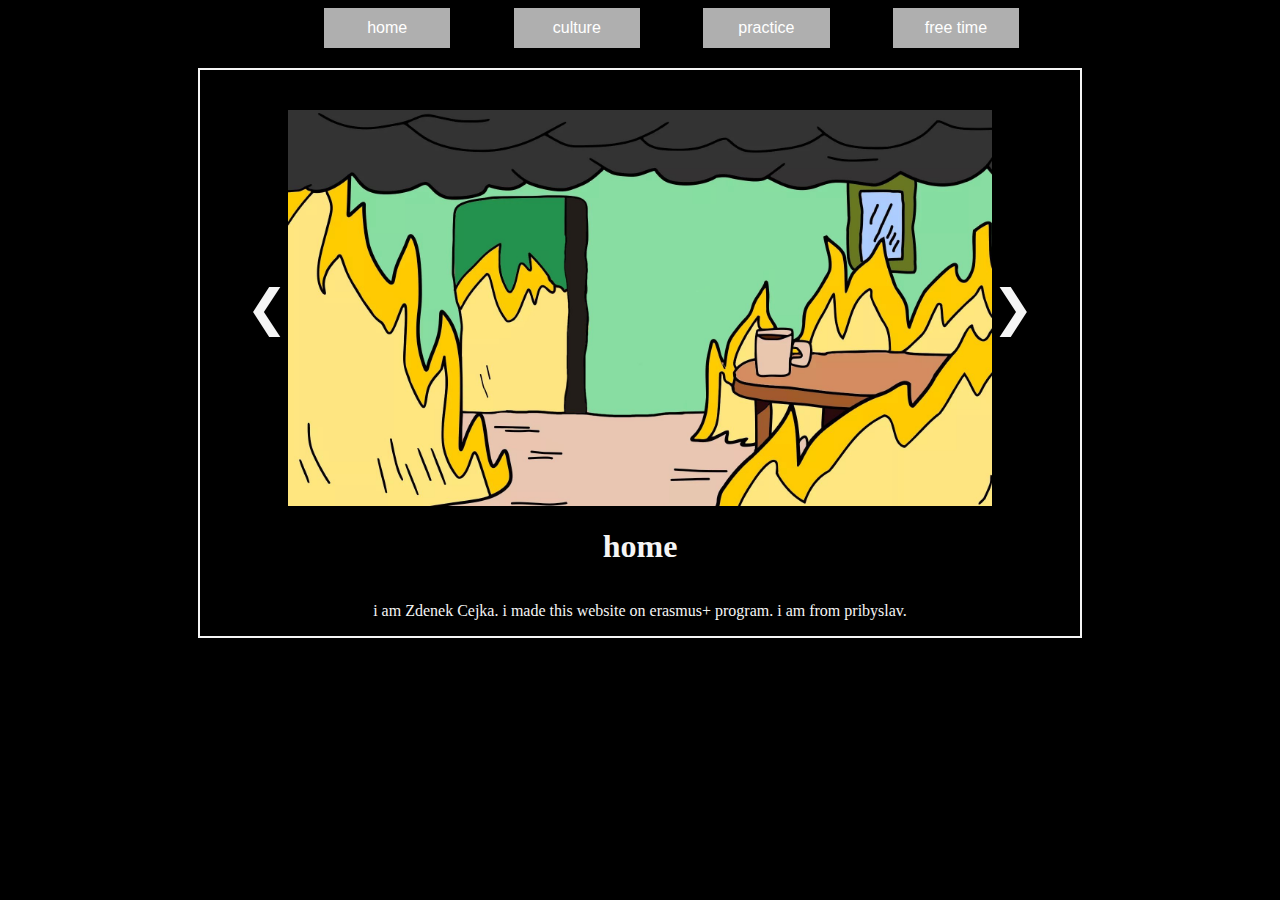
<file: project/index.html>
<!DOCTYPE html>
<html>
<head>
	<meta charset="utf-8">
	<meta name="viewport" content="width=device-width, initial-scale=1">
	<link rel="stylesheet" type="text/css" href="style.css">
	<title></title>
</head>
<body onload="changeImageNumber(0)">
  <header>
     <div class="dropdown">
  <button class="dropbtn" onclick="changeImageTab(0,1,0)">home</button>
  <div class="dropdown-content">
  </div>
</div>
     <div class="dropdown">
  <button class="dropbtn">culture</button>
  <div class="dropdown-content">
    <a onclick="changeImageTab(1,0,0)">liepzig</a>
    <a onclick="changeImageTab(1,1,1)">halle</a>
  </div>
</div>
  <div class="dropdown">
  <button class="dropbtn">practice</button>
  <div class="dropdown-content">
    <a onclick="changeImageTab(2,0,0)">week 1</a>
    <a onclick="changeImageTab(2,1,1)">week 2</a>
  </div>
</div>
<div class="dropdown">
  <button class="dropbtn" onclick="changeImageTab(3,0,0)">free time</button>
</div>
</header>
 </div >
 <div class="container">
   <div class="imageContainer">
    <a class="arrowLeft" onclick="changeImageNumber(-1)">&#10094;</a>
     <img id="image" src="">
      <a class="arrowRight" onclick="changeImageNumber(1)">&#10095;</a>
    </div>
    <div class="textContainer">
      <h1 id="descriptionHeader">text</h1>
      <p id="descritptionText">text</p>
    </div>
    </div>
<script src="js/gallery.js"></script>
<a href="project 2/index.html" id="snake"></a>
 <footer>
 	
 </footer>
</body>
</html>
</file>
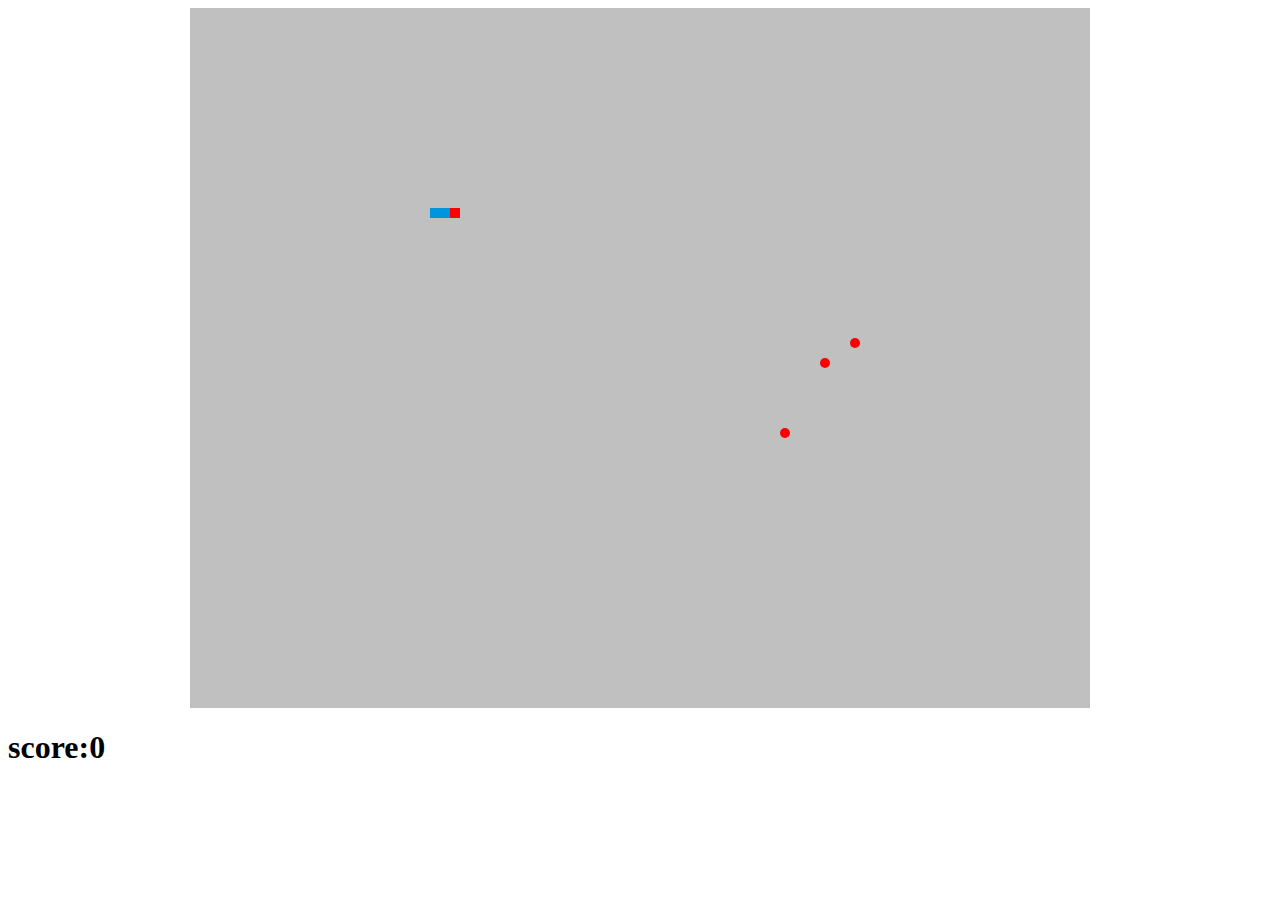
<file: project/project 2/index.html>
<!Doctype html>
<html>
<head>
	
	<link rel="stylesheet" type="text/css" href="style.css">
</head>
	<body>
		<div id="endscreenContainer" style="visibility: hidden;">
			<div id="endscreen">
				<h2>game over</h2>
				<button id="endbutton" onclick="reset();">play again</button>
			</div>
	</div>
		<canvas id="game" width="900" height="700" ></canvas>
		<h1 id="score"></h1>
	</body>
	<script type="text/javascript" src="javascript.js"></script>
</html>
</file>
<file: project/style.css>
body{
	background:#000;
	}

header{
	display: flex;
  align-content: center;
 justify-content: center;
}

p{
  color: whitesmoke;
  display: flex;
}

h1{
  color: whitesmoke;
  display: flex;
}

.imageContainer{
  margin-top: 40px;
   display: flex;
   align-items: center;
   justify-content: center;
}

.textContainer{
  align-items: center;
  display: flex;
  flex-direction: column;
}

.container{
  border: whitesmoke 2px solid;
  margin-left: 15%;
  margin-right: 15%;
  display: flex;
  flex-direction: column;

}
.arrowRight{
  font-size: 50px;
  color: whitesmoke;
}
.arrowLeft{
  font-size: 50px;
  color: whitesmoke;
}

img{
    height: auto;
    width: 80%;
}

.dropbtn {
  text-align: center;
  background-color: rgb(175, 175, 175, 1.0);
  color: white;
  height: 40px;
  width: 100%;
  font-size: 16px;
  border: none;
}

/* The container <div> - needed to position the dropdown content */
.dropdown {
  width: 10%;
  margin-left: 5%;
  position: relative;
  display: inline-block;
  margin-bottom: 20px;
}

/* Dropdown Content (Hidden by Default) */
.dropdown-content {
  display: none;
  position: absolute;
  background-color: #f1f1f1;
  width: 100%;
  box-shadow: 0px 8px 16px 0px rgba(0,0,0,0.2);
  z-index: 1;
}

#snake{
  display: block;
  font-size: 10;
  width: 80%;
  height: 200px;
}

/* Links inside the dropdown */
.dropdown-content a {
  color: black;
  padding: 12px 16px;
  text-decoration: none;
  display: block;
}

/* Change color of dropdown links on hover */
.dropdown-content a:hover {background-color: #ddd;}

/* Show the dropdown menu on hover */
.dropdown:hover .dropdown-content {display: block;}

/* Change the background color of the dropdown button when the dropdown content is shown */
.dropdown:hover .dropbtn {background-color: #3e8e41;}
</file>
<file: project/project 2/style.css>
body{
 
}
canvas{
	padding: 0;
    margin: auto;
    display: block;
	background: silver;
}

#endscreenContainer{
	margin-top: 50px;
	display: flex;
	width: 100%;
	position: absolute;
	justify-content: center;
}

#endscreen{
	background: #B6B2B1 ;
	position: absolute;
	width: 80%;
	height: 500px;
	border: 2px solid #676261;
	display: flex;
	justify-content: center;
	flex-direction: column;
	align-items: center;
}

#endbutton{
	display: flex;
	height: 50px;
	width: 10%;
}
</file>
